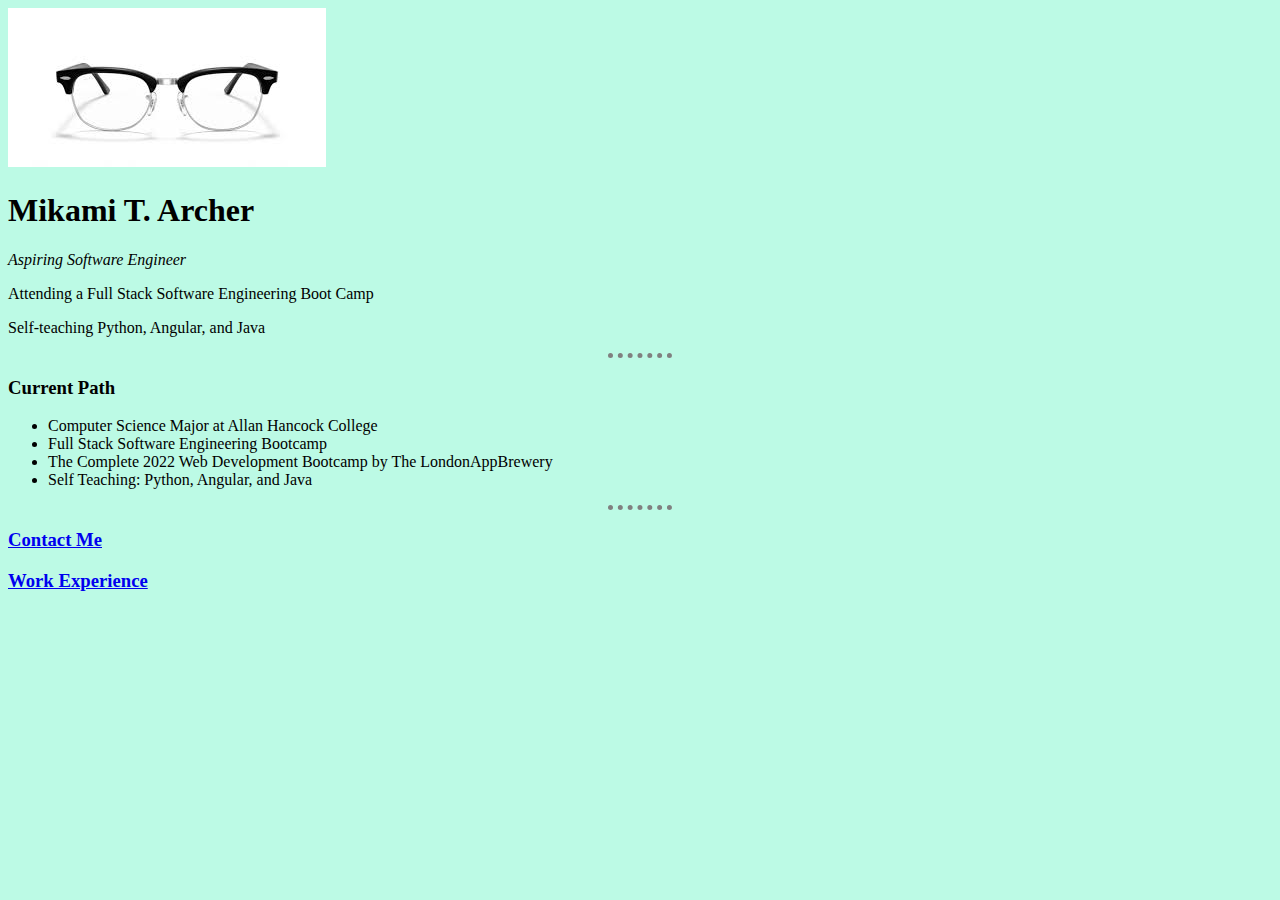
<file: index.html>
<!DOCTYPE html>
<html lang="en">
  <head>
    <meta charset="UTF-8" />
    <meta http-equiv="X-UA-Compatible" content="IE=edge" />
    <meta name="viewport" content="width=device-width, initial-scale=1.0" />
    <title>Archerverse</title>
    <link rel="stylesheet" href="css/styles.css" />
  </head>
  <body>
    <table>
      <table cellspacing="20"></table>
      <tr>
        <td>
          <img
            src="[data-uri]"
            alt="glasses-photo"
          />
        </td>
        <td>
          <h1>Mikami T. Archer</h1>
          <p><em>Aspiring Software Engineer</em></p>
          <p>Attending a Full Stack Software Engineering Boot Camp</p>
          <p>Self-teaching Python, Angular, and Java</p>
        </td>
      </tr>
    </table>
    <hr />
    <h3>Current Path</h3>
    <ul>
      <li>Computer Science Major at Allan Hancock College</li>
      <li>Full Stack Software Engineering Bootcamp</li>
      <li>
        The Complete 2022 Web Development Bootcamp by The LondonAppBrewery
      </li>
      <li>Self Teaching: Python, Angular, and Java</li>
    </ul>
    <hr />
    <h3><a href="contact-me.html">Contact Me</a></h3>
    <h3><a href="work-experience.html">Work Experience</a></h3>
  </body>
</html>
</file>
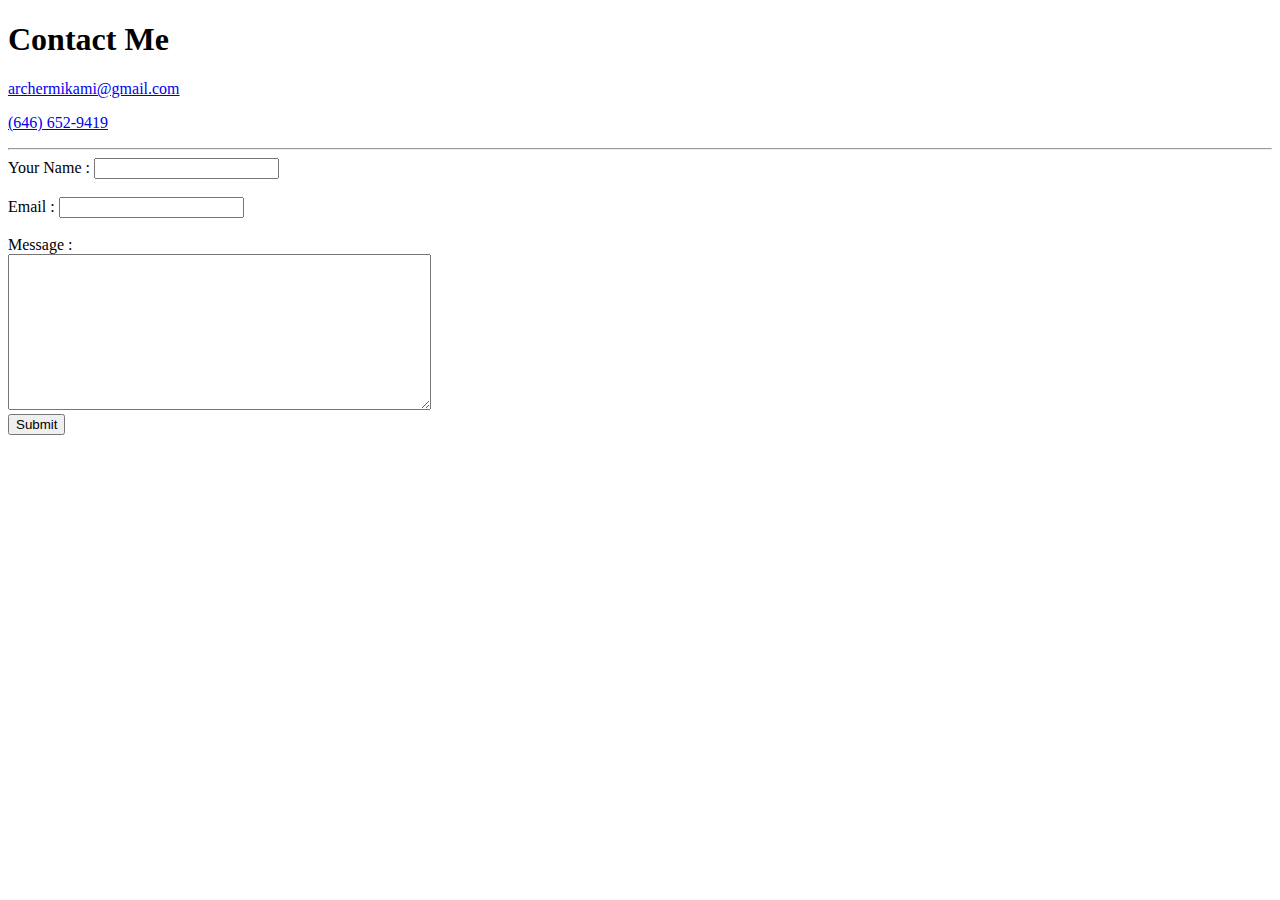
<file: contact-me.html>
<!DOCTYPE html>
<html lang="en">
<head>
    <meta charset="UTF-8">
    <meta http-equiv="X-UA-Compatible" content="IE=edge">
    <meta name="viewport" content="width=device-width, initial-scale=1.0">
    <title>Contact Page</title>
</head>
<body>
    <h1>Contact Me</h1>
    <p><a href="mailto:archermikami@gmail.com">archermikami@gmail.com</a></p>
    <p><a href="tel:6466529419">(646) 652-9419</a></p>
<hr>
    <form class="email" action="mailto:archermikami@gmail.com" method="post" enctype="text/plain">
        <label for="yourName">Your Name :</label>
        <input type="text"><br>
        <br>
        <label for="yourEmail">Email :</label>
        <input type="email"><br>
        <br>
        <label>Message :</label><br>
        <textarea name="message" id="" cols="50" rows="10"></textarea><br>
        <input type="submit">
    </form>
</body>
</html>
</file>
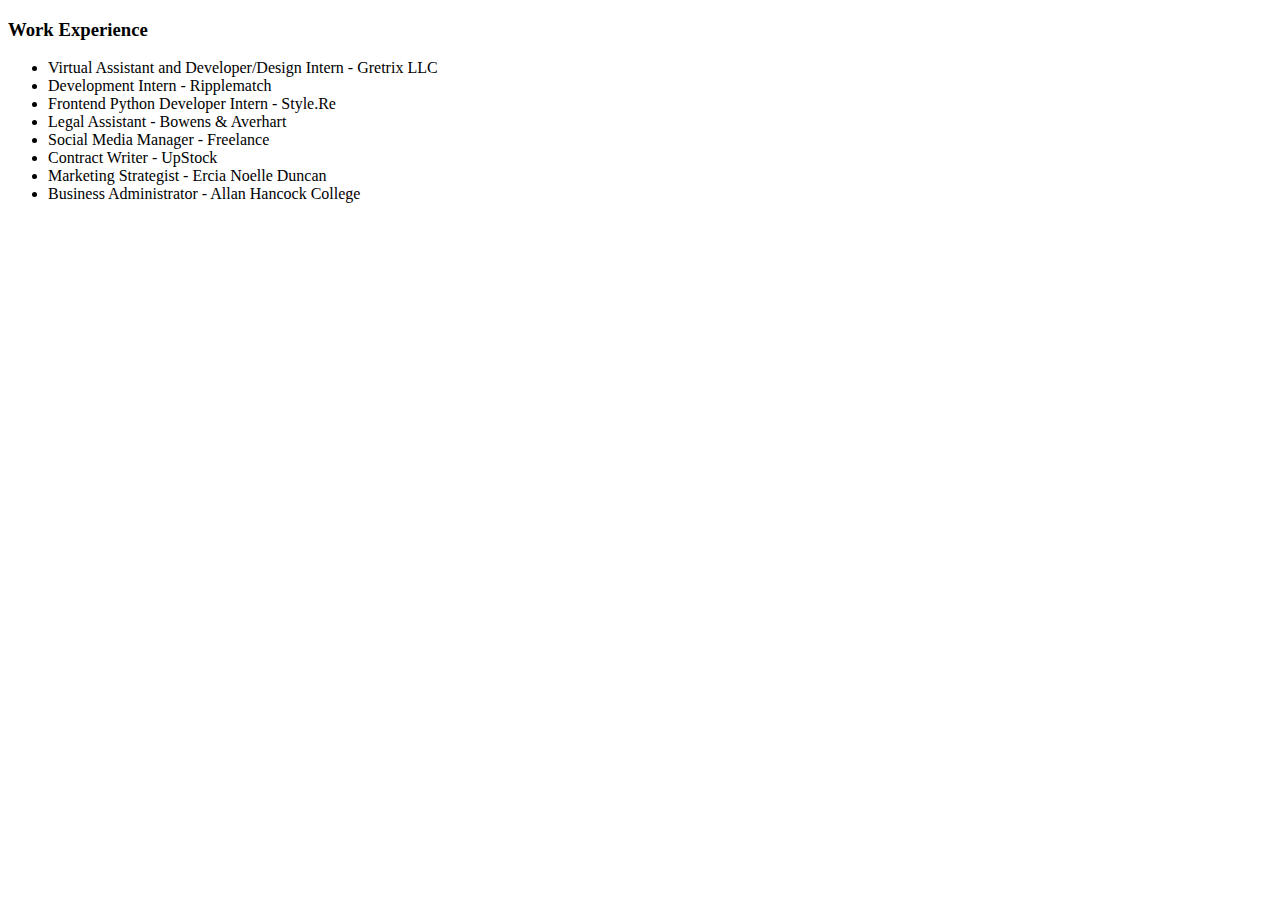
<file: work-experience.html>
<!DOCTYPE html>
<html lang="en">
<head>
    <meta charset="UTF-8">
    <meta http-equiv="X-UA-Compatible" content="IE=edge">
    <meta name="viewport" content="width=device-width, initial-scale=1.0">
    <title>Work Experience</title>
</head>
<body>
    <h3>Work Experience</h3>
    <ul>
        <li>Virtual Assistant and Developer/Design Intern - Gretrix LLC</li>
        <li>Development Intern - Ripplematch</li>
        <li>Frontend Python Developer Intern - Style.Re</li>
        <li>Legal Assistant - Bowens & Averhart</li>
        <li>Social Media Manager - Freelance</li>
        <li>Contract Writer - UpStock</li>
        <li>Marketing Strategist - Ercia Noelle Duncan</li>
        <li>Business Administrator - Allan Hancock College</li>
    </ul>
</body>
</html>
</file>
<file: css/styles.css>
body {
    background-color: rgb(188, 250, 229);
}

img {
    image-orientation: flip;
    
}
hr {
    border-style: none;
    border-top-style: dotted;
    border-color: gray;
    border-width: 5px;
    width: 5%
}
</file>
